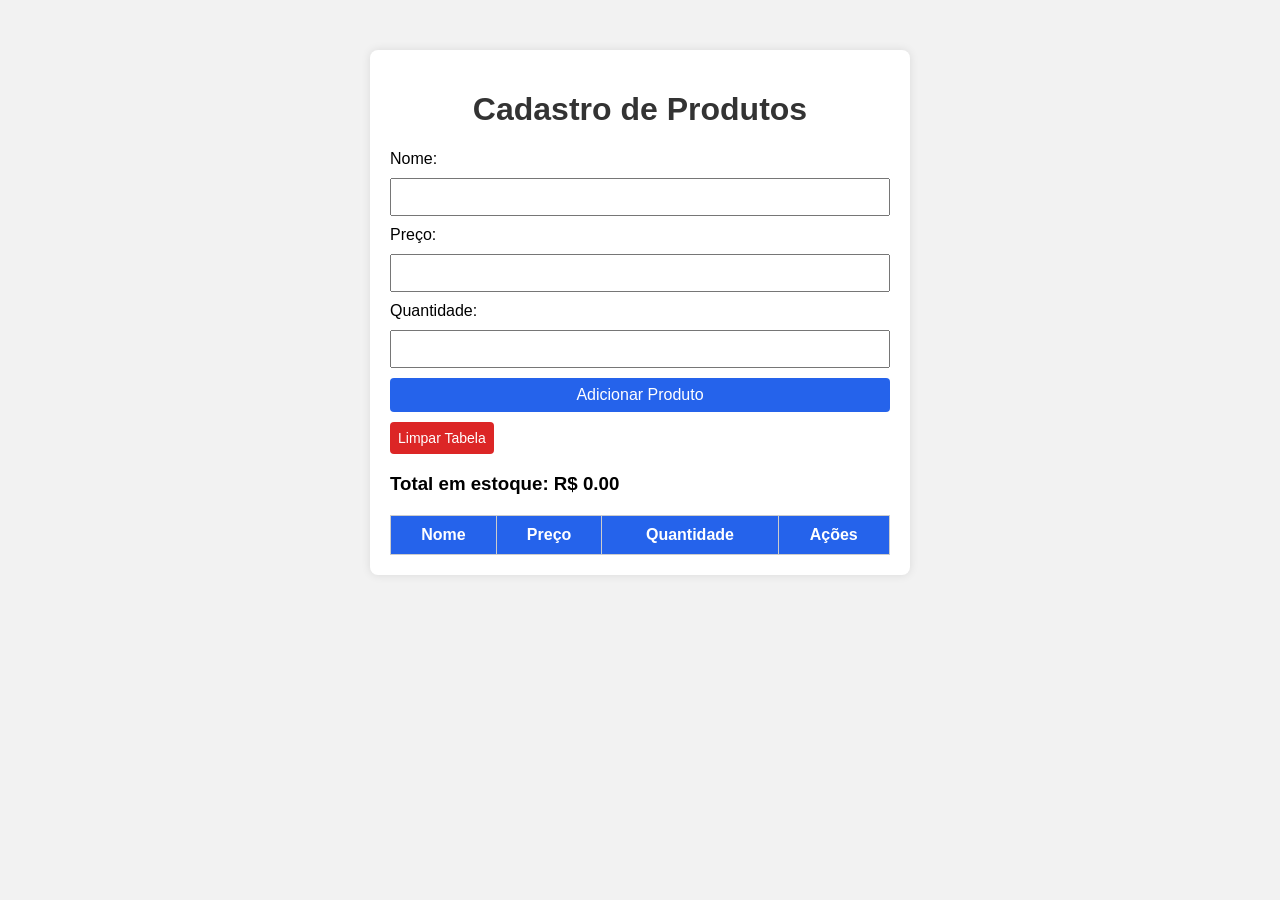
<file: BACK_FASE_03/CADASTRO_PRODUTO/index.html>
<!doctype html>
<html lang="pt-br">
  <head>
    <meta charset="UTF-8" />
    <meta name="viewport" content="width=device-width, initial-scale=1.0" />
    <title>Cadastro Produto</title>
    <link rel="stylesheet" href="style.css" />
  </head>
  <body>
    <div class="container">
      <h1>Cadastro de Produtos</h1>
      <form id="produto-form">
        <label>Nome:</label>
        <input type="text" id="nome" required />

        <label>Preço:</label>
        <input type="number" id="preco" min="0.01" step="0.01" required />

        <label>Quantidade:</label>
        <input type="number" id="quantidade" min="1" step="1" required />

        <button type="submit">Adicionar Produto</button>
      </form>

      <button id="limpar-tabela">Limpar Tabela</button>

      <h3 id="total-estoque">Total em estoque: R$ 0.00</h3>

      <table id="tabela-produtos">
        <thead>
          <tr>
            <th>Nome</th>
            <th>Preço</th>
            <th>Quantidade</th>
            <th>Ações</th>
          </tr>
        </thead>
        <tbody></tbody>
      </table>
    </div>

    <script type="module" src="script.js"></script>
  </body>
</html>
</file>
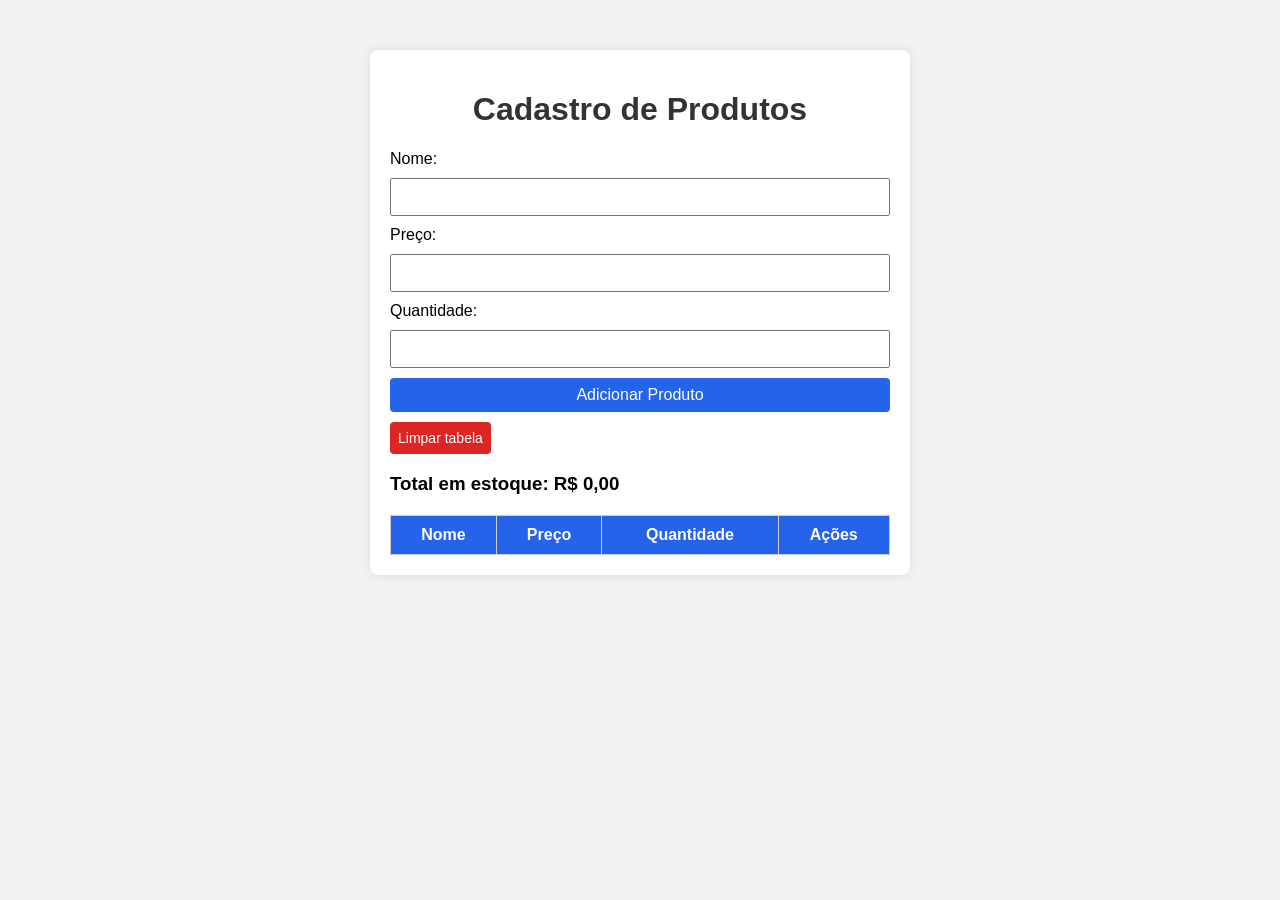
<file: BACK_FASE_04/CADASTRO_PRODUTO_V2/FRONTEND/index.html>
<!doctype html>
<html lang="pt-br">
  <head>
    <meta charset="UTF-8" />
    <meta name="viewport" content="width=device-width, initial-scale=1.0" />
    <title>Cadastro de produtos</title>
    <link rel="stylesheet" href="style.css" />
  </head>

  <body>
    <div class="container">
      <h1>Cadastro de Produtos</h1>
      <form id="produto-form">
        <label>Nome: </label>
        <input type="text" required id="nome" />

        <label>Preço: </label>
        <input type="number" required id="preco" min="0.01" step="0.01" />

        <label>Quantidade: </label>
        <input type="number" required id="quantidade" min="1" step="1" />

        <button type="submit">Adicionar Produto</button>
      </form>

      <button id="limpar-tabela">Limpar tabela</button>

      <h3 id="total-estoque">Total em estoque: R$ 0,00</h3>

      <table id="tabela-produtos">
        <thead>
          <tr>
            <th>Nome</th>
            <th>Preço</th>
            <th>Quantidade</th>
            <th>Ações</th>
          </tr>
        </thead>
        <tbody></tbody>
      </table>
    </div>

    <script src="script.js"></script>
  </body>
</html>
</file>
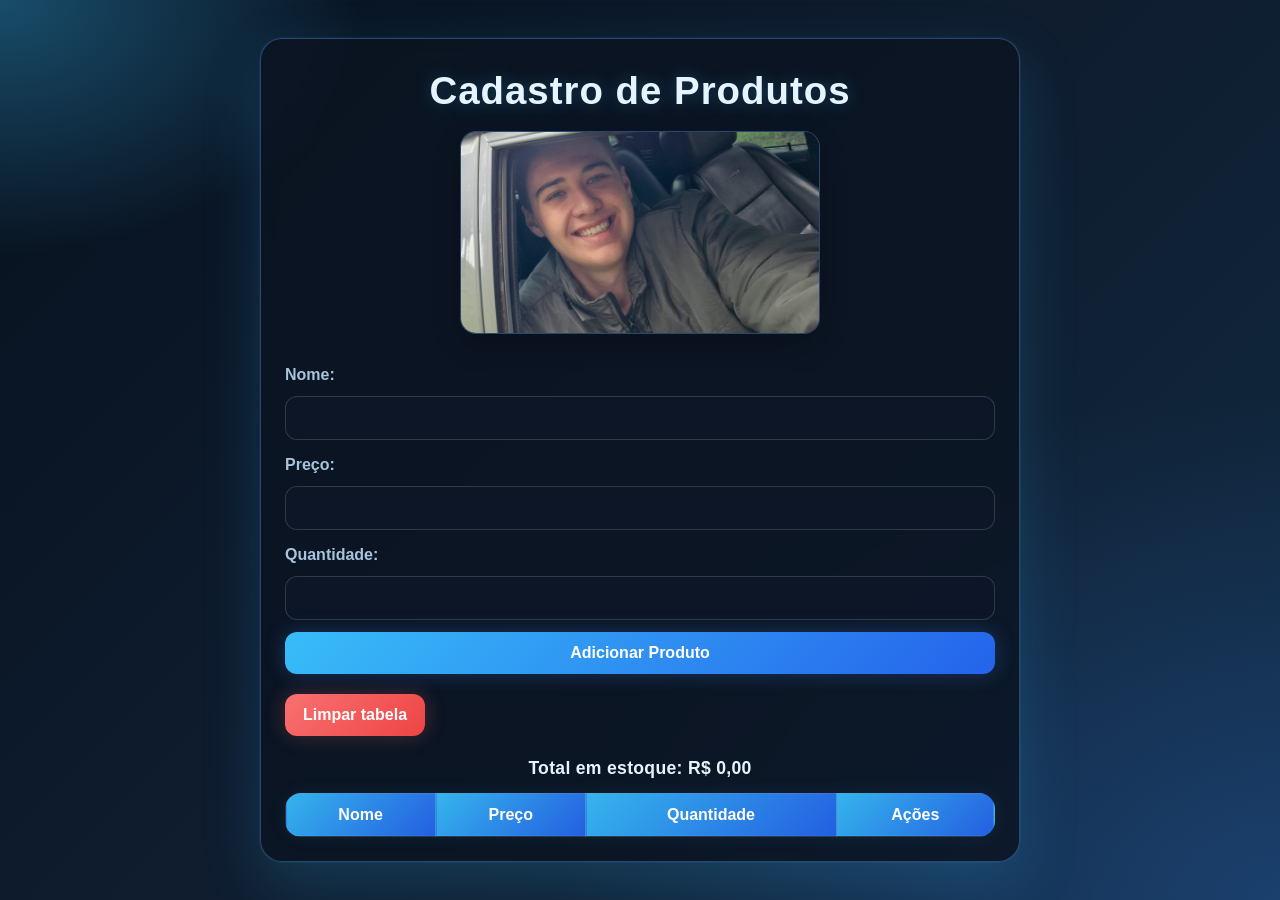
<file: BACK_FASE_04/CADASTRO_PRODUTOS_V3/FRONTEND/index.html>
<!doctype html>
<html lang="pt-br">
  <head>
    <meta charset="UTF-8" />
    <meta name="viewport" content="width=device-width, initial-scale=1.0" />
    <title>Cadastro de produtos</title>
    <link rel="stylesheet" href="style.css" />
  </head>

  <body>
    <div class="container">
      <h1>Cadastro de Produtos</h1>
      <div class="foto-produto">
        <img
          src="..\IMG\WhatsApp Image 2026-09-08 at 10.44.49.jpeg"
          alt="Imagem de apresentação do cadastro de produtos"
        />
      </div>
      <form id="produto-form">
        <label>Nome: </label>
        <input type="text" required id="nome" />

        <label>Preço: </label>
        <input type="number" required id="preco" min="0.01" step="0.01" />

        <label>Quantidade: </label>
        <input type="number" required id="quantidade" min="1" step="1" />

        <button type="submit">Adicionar Produto</button>
      </form>

      <button id="limpar-tabela">Limpar tabela</button>

      <h3 id="total-estoque">Total em estoque: R$ 0,00</h3>

      <table id="tabela-produtos">
        <thead>
          <tr>
            <th>Nome</th>
            <th>Preço</th>
            <th>Quantidade</th>
            <th>Ações</th>
          </tr>
        </thead>
        <tbody></tbody>
      </table>
    </div>

    <script src="script.js"></script>
  </body>
</html>
</file>
<file: BACK_FASE_03/CADASTRO_PRODUTO/style.css>
body {
  font-family: Arial, Helvetica, sans-serif;
  background-color: #f2f2f2;
}

.container {
  max-width: 500px;
  background-color: white;
  padding: 20px;
  margin: 50px auto;
  border-radius: 8px;
  box-shadow: 0px 0px 10px rgba(0, 0, 0, 0.1);
}

h1 {
  text-align: center;
  color: #333;
}

form {
  display: flex;
  flex-direction: column;
  gap: 10px;
}

input,
button {
  padding: 8px;
  font-size: 16px;
}

button {
  background-color: #2563eb;
  color: white;
  border: none;
  cursor: pointer;
  border-radius: 4px;
}

#limpar-tabela {
  margin-top: 10px;
  background-color: #dc2626;
  color: white;
  border: none;
  padding: 8px;
  font-size: 14px;
  cursor: pointer;
  border-radius: 4px;
}

table {
  width: 100%;
  border-collapse: collapse;
  margin-top: 20px;
}

th,
td {
  border: 1px solid #ccc;
  padding: 10px;
  text-align: center;
}

th {
  background-color: #2563eb;
  color: white;
}
</file>
<file: BACK_FASE_04/CADASTRO_PRODUTO_V2/FRONTEND/style.css>
body{
    font-family: Arial, sans-serif;
    background-color: #f2f2f2;
}

.container{
    max-width: 500px;
    background: white;
    padding: 20px;
    margin: 50px auto;
    border-radius: 8px;
    box-shadow: 0px 0px 10px rgba(0,0,0,0.1);
}

h1{
    text-align: center;
    color: #333;
}

form{
    display: flex;
    flex-direction: column;
    gap: 10px;
}

input, button{
    padding: 8px;
    font-size: 16px;
}

button{
    background-color: #2563eb;
    color: white;
    border: none;
    cursor: pointer;
    border-radius: 4px;
}

#limpar-tabela{
    margin-top: 10px;
    background-color: #dc2626;
    color: white;
    border: none;
    padding: 8px;
    font-size: 14px;
    cursor: pointer;
    border-radius: 4px;
}

table{
    width: 100%;
    border-collapse: collapse;
    margin-top: 20px;
}

th,td {
    border: 1px solid #ccc;
    padding: 10px;
    text-align: center;
}

th {
    background-color: #2563eb;
    color: white;
}
</file>
<file: BACK_FASE_04/CADASTRO_PRODUTOS_V3/FRONTEND/style.css>
:root {
  --bg-1: #07111f;
  --bg-2: #0f1d2f;
  --bg-3: #102a40;
  --card: rgba(12, 20, 34, 0.82);
  --card-border: rgba(96, 165, 250, 0.35);
  --primary: #38bdf8;
  --primary-dark: #2563eb;
  --success: #34d399;
  --danger: #f87171;
  --danger-dark: #ef4444;
  --text: #e5f4ff;
  --muted: #a7c4dd;
  --line: rgba(148, 163, 184, 0.25);
  --shadow: rgba(56, 189, 248, 0.18);
}

* {
  box-sizing: border-box;
}

body {
  margin: 0;
  min-height: 100vh;
  font-family: "Segoe UI", Tahoma, Geneva, Verdana, sans-serif;
  background:
    radial-gradient(
      ellipse at top left,
      rgba(56, 189, 248, 0.35),
      transparent 20%
    ),
    radial-gradient(
      ellipse at bottom right,
      rgba(59, 130, 246, 0.25),
      transparent 40%
    ),
    linear-gradient(135deg, var(--bg-1) 0%, var(--bg-2) 50%, var(--bg-3) 100%);
  background-attachment: fixed;
  color: var(--text);
  display: flex;
  align-items: center;
  justify-content: center;
  padding: 24px;
}

.container {
  width: min(100%, 760px);
  background: var(--card);
  backdrop-filter: blur(8px);
  border: 1px solid var(--card-border);
  padding: 30px 24px 24px;
  margin: 0 auto;
  border-radius: 22px;
  box-shadow:
    0 0 0 1px rgba(56, 189, 248, 0.08),
    0 22px 60px var(--shadow);
}

h1 {
  margin: 0 0 18px;
  text-align: center;
  color: var(--text);
  font-size: clamp(1.8rem, 3vw, 2.4rem);
  letter-spacing: 1px;
  text-shadow: 0 0 18px rgba(56, 189, 248, 0.28);
}

.foto-produto {
  width: min(100%, 360px);
  aspect-ratio: 16 / 9;
  margin: 0 auto 28px;
  overflow: hidden;
  border: 1px solid var(--card-border);
  border-radius: 16px;
  background: rgba(15, 23, 42, 0.75);
  box-shadow: 0 12px 28px rgba(0, 0, 0, 0.24);
}

.foto-produto img {
  display: block;
  width: 100%;
  height: 100%;
  object-fit: cover;
}

form {
  display: flex;
  flex-direction: column;
  gap: 12px;
}

label {
  font-weight: 600;
  color: var(--muted);
  margin-top: 4px;
}

input,
button {
  font-size: 16px;
  border-radius: 12px;
  transition: all 0.2s ease;
}

input {
  width: 100%;
  padding: 12px 14px;
  border: 1px solid var(--line);
  background: rgba(15, 23, 42, 0.75);
  color: var(--text);
  outline: none;
}

input:focus {
  border-color: var(--primary);
  box-shadow: 0 0 0 3px rgba(56, 189, 248, 0.18);
  background: rgba(15, 23, 42, 0.92);
}

button {
  border: none;
  cursor: pointer;
  font-weight: 700;
  padding: 12px 18px;
  color: white;
  background: linear-gradient(135deg, var(--primary), var(--primary-dark));
  box-shadow: 0 0 20px rgba(59, 130, 246, 0.28);
}

button:hover {
  transform: translateY(-1px);
  filter: brightness(1.08);
}

button:active {
  transform: translateY(0);
}

#limpar-tabela {
  margin-top: 20px;
  background: linear-gradient(135deg, var(--danger), var(--danger-dark));
  box-shadow: 0 0 20px rgba(248, 113, 113, 0.25);
}

#total-estoque {
  margin: 22px 0 12px;
  color: var(--text);
  font-size: 1.1rem;
  text-align: center;
  letter-spacing: 0.3px;
}

table {
  width: 100%;
  border-collapse: collapse;
  margin-top: 14px;
  overflow: hidden;
  border-radius: 16px;
  box-shadow: 0 0 20px rgba(56, 189, 248, 0.08);
}

th,
td {
  border: 1px solid var(--line);
  padding: 12px 10px;
  text-align: center;
}

th {
  background: linear-gradient(
    135deg,
    rgba(56, 189, 248, 0.95),
    rgba(37, 99, 235, 0.95)
  );
  color: white;
  font-weight: 700;
}

tbody tr {
  background: rgba(15, 23, 42, 0.45);
}

tbody tr:nth-child(even) {
  background: rgba(20, 32, 50, 0.8);
}

tbody tr:hover {
  background: rgba(30, 41, 59, 0.9);
}

@media (max-width: 640px) {
  body {
    padding: 16px;
  }

  .container {
    padding: 22px 14px;
  }

  h1 {
    font-size: 1.7rem;
  }

  th,
  td {
    padding: 10px 8px;
    font-size: 0.95rem;
  }
}
</file>
